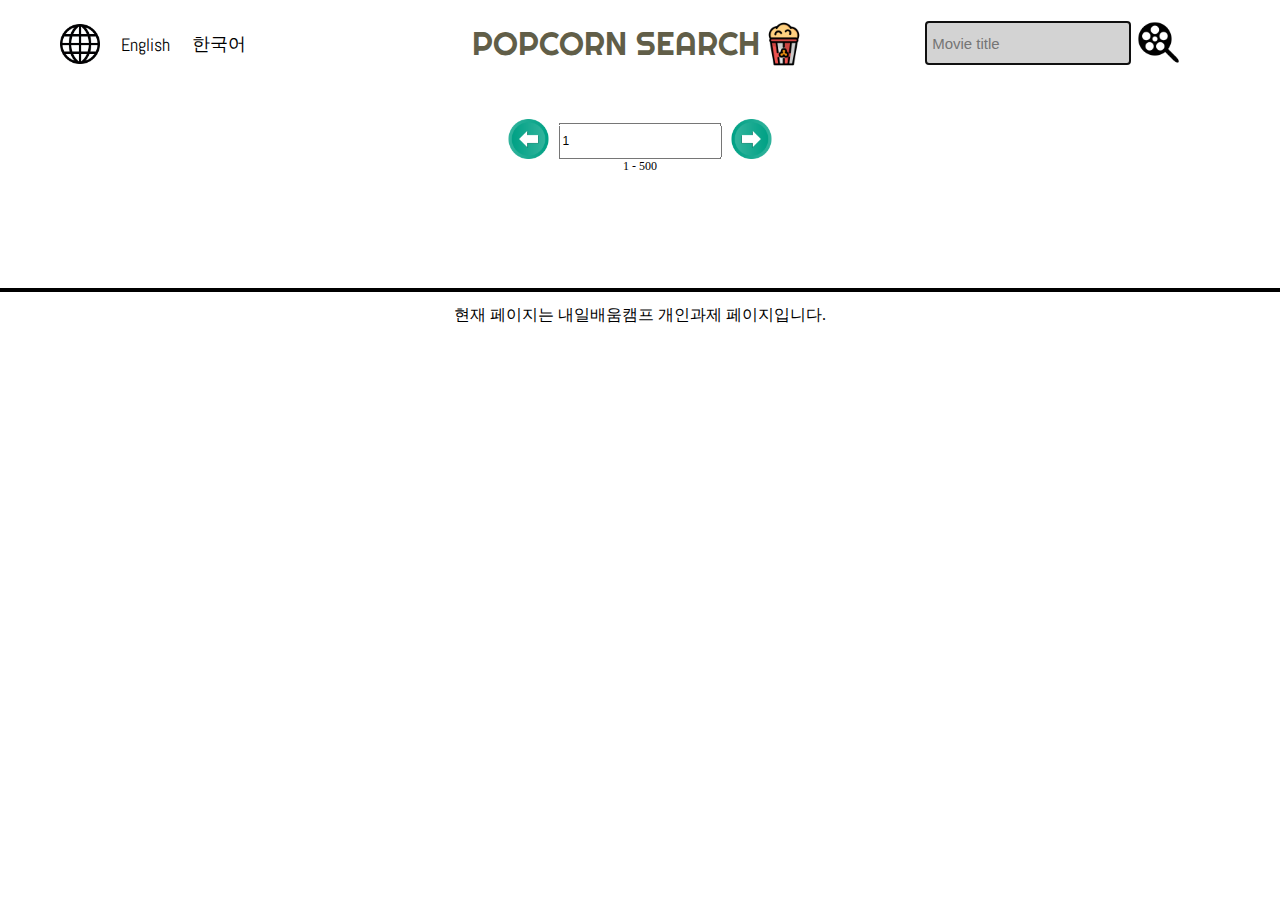
<file: index.html>
<!DOCTYPE html>
<html lang="en">
  <head>
    <meta charset="UTF-8" />
    <meta http-equiv="X-UA-Compatible" content="IE=edge" />
    <meta name="viewport" content="width=device-width, initial-scale=1.0" />
    <link rel="stylesheet" type="text/css" href="style.css" />
    <title>팝콘서치</title>
  </head>
  <body>
    <header>
      <h1>popcorn search</h1>
      <a href="./index.html" class="gnb-logo"></a>
      <nav class="gnb">
        <ul>
          <!-- gnb 항목 추가시 h1 hidden -->
          <!-- <li>
            <a href="" class="gnb-suggest">추천</a>
          </li>
          <li>
            <a href="" class="gnb-gnere">장르</a>
          </li>
          <li>
            <a href="" class="gnb-favorite">내가 찜한 컨텐츠</a>
          </li> -->
          <form class="gnb-search" onsubmit="searchFunc(event)">
            <!-- form에 onsubmit을 작동하므로 굳이 addEventListener를 작성하지 않아도 작동 -->
            <fieldset>
              <legend style="display: none">찾고 싶은 영화를 검색하세요</legend>
              <input
              id="searchInput"
              type="text"
              placeholder=" Movie title"
              value=""
              />
              <button id="searchBtn">검색</button>
            </fieldset>
          </form>
          <div>
            <img src="icon_global.png" alt="언어">
            <button onclick="changeEn()">English</button>
            <button onclick="changeKo()">한국어</button>
          </div>
        </ul>
        <div class="change-page">
          <a onclick="pageDown()" id="prevPage"><img src="icon_arrow.png" alt="이전 페이지"></a>
          <input onkeyup="searchPage()" id="inputPage" value="1"></input>
          <a onclick="pageUp()" id="nextPage"><img src="icon_arrow.png" alt="이전 페이지"></a>
          <label for="number">1 - 500</label>
        </div>
      </nav>
    </header>
    <main>
      <div class="grid-container" id="movieContainer"></div>
      
    </main>
    <footer>
      <p>현재 페이지는 내일배움캠프 개인과제 페이지입니다.</p>
    </footer>
    <script src="scr.js"></script>
  </body>
</html>
</file>
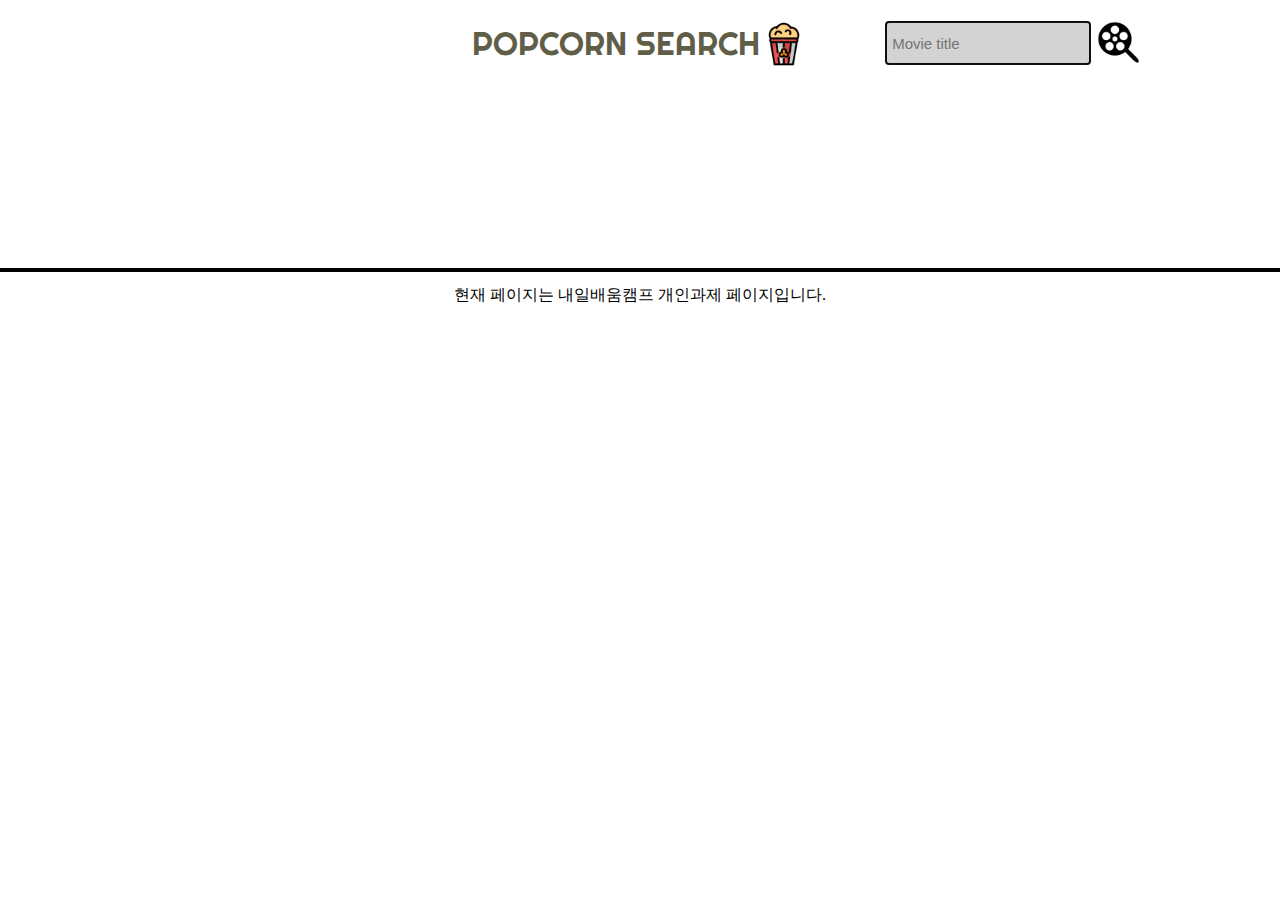
<file: templates/index.html>
<!DOCTYPE html>
<html lang="en">
  <head>
    <meta charset="UTF-8" />
    <meta http-equiv="X-UA-Compatible" content="IE=edge" />
    <meta name="viewport" content="width=device-width, initial-scale=1.0" />
    <link rel="stylesheet" type="text/css" href="../static/css/style.css" />
    <title>팝콘서치</title>
  </head>
  <body>
    <header>
      <h1>popcorn search</h1>
      <a href="./index.html" class="gnb-logo"></a>
      <nav class="gnb">
        <ul>
          <!-- gnb 항목 추가시 h1 hidden -->
          <!-- <li>
            <a href="" class="gnb-suggest">추천</a>
          </li>
          <li>
            <a href="" class="gnb-gnere">장르</a>
          </li>
          <li>
            <a href="" class="gnb-favorite">내가 찜한 컨텐츠</a>
          </li> -->
          <form class="gnb-search" onsubmit="searchFunc(event)">
            <!-- form에 onsubmit을 작동하므로 굳이 addEventListener를 작성하지 않아도 작동 -->
            <fieldset>
              <legend>찾고 싶은 영화를 검색하세요</legend>
              <input
                id="searchInput"
                type="text"
                placeholder=" Movie title"
                value=""
              />
              <button id="searchBtn">검색</button>
            </fieldset>
          </form>
        </ul>
      </nav>
    </header>
    <main>
      <div class="grid-container" id="movieContainer"></div>
    </main>
    <footer>
      <p>현재 페이지는 내일배움캠프 개인과제 페이지입니다.</p>
    </footer>
    <script src="../static/js/scr.js" defer></script>
  </body>
</html>
</file>
<file: style.css>
@import "reset.css";
@import url("https://fonts.googleapis.com/css2?family=Righteous&display=swap"); /* h1 font */
@import url("https://fonts.googleapis.com/css2?family=Anton&display=swap"); /* .movie-title*/
@import url("https://fonts.googleapis.com/css2?family=Abel&display=swap"); /* .movie-overview */
* {
  font-size: 12px;
}

header {
  margin-top: 20px;
  display: flex;
  justify-content: center;
  align-items: center;
  width: 100%;
  /* min-width: 1250px; */
}

header > h1 {
  font-family: "Righteous", sans-serif;
  font-size: 2rem;
  color: rgb(97, 94, 72);
  text-transform: uppercase;
  cursor: default;
}

.gnb-logo {
  position: relative;
  display: flex;
  width: 48px;
  height: 48px;
  background: transparent url("icon_popcorn.png");
  background-position: center center;
  background-size: 100%;
  background-repeat: no-repeat;
  cursor: pointer;
  z-index: 1;
}

.gnb {
  position: absolute;
  width: 100%;
}

.gnb > ul {
  height: 50px;
  position: relative;
}

/* gnb 항목 추가 */
/* .gnb > ul > li > a {
  position: absolute;
  top: 12px;
  font-size: 20px;
  height: 38px;
  cursor: pointer;
  transform: translate(-50%, 0);
}
.gnb-suggest {
  left: 0px;
}
.gnb-gnere {
  left: 100px;
}

.gnb-favorite {
  left: 250px;
} */

/* 검색창 */
.gnb-search > fieldset > input {
  position: absolute;
  width: 200px;
  height: 40px;
  right: 150px;
  bottom: 5px;
  font-size: 15px;
  background-color: rgba(200, 200, 200, 0.8);
  border: none;
}

.gnb-search > fieldset > button {
  position: absolute;
  width: 45px;
  height: 100%;
  right: 100px;
  bottom: 0;
  cursor: pointer;
  color: transparent;
  background: transparent url("icon_search.png");
  background-size: 100%;
  background-repeat: no-repeat;
  border: 0;
  padding: 0;
}

ul div {
  display: flex;
  align-items: center;
  position: absolute;
  left: 50px;
  bottom: 5px;
}

ul div button {
  font-size: 15px;
  margin: 0px 5px;
  border: none;
  background-color: transparent;
  font-size: 18px;
  font-family: "Abel", sans-serif;
}

.change-page {
  display: flex;
  align-items: center;
  position: absolute;
  left: 50%;
  translate: -50% 0;
  margin: 50px 0;
}

nav div a,
ul div button {
  cursor: pointer;
}

nav div input,
ul div button {
  height: 30px;
}

nav div a img,
ul div img {
  width: 40px;
  margin: 0 10px;
}

nav div :nth-child(3) img {
  transform: scaleX(-1);
}

nav div label {
  position: absolute;
  font-size: 12px;
  left: 50%;
  translate: -50% 0;
  margin: 50px 0 0 0;
}

.grid-container {
  margin-top: 120px;
  display: grid;
  justify-items: center;
  grid-template-columns: repeat(4, 1fr);
  row-gap: 70px;
}

.movie-card {
  position: relative;
  display: flex;
  flex-direction: column;
  justify-content: center;
  align-items: center;
  width: 300px;
  cursor: pointer;
  margin: 20px;
  padding: 20px 40px;
  box-shadow: 10px 10px 10px 10px rgba(0, 0, 0, 0.4) inset;
  border-radius: 30px;
}

.movie-card > img,
.movie-card > h5,
.movie-card > p {
  background-color: #fff;
  box-shadow: 10px 10px 10px 10px rgba(0, 0, 0, 0.4);
  border-radius: 30px;
}

.movie-card > img,
.movie-card > h5,
.movie-overview {
  width: 100%;
}

.movie-card > h5,
.movie-card > p {
  padding: 10px;
}

.movie-card > h5,
.movie-overview {
  cursor: text;
  text-align: center;
}

.movie-card > h5 {
  font-family: "Anton", sans-serif;
  font-size: 2.1rem;
  margin: 20px 0;
}

.movie-card > p {
  font-family: "Abel", sans-serif;
  font-size: 1.2rem;
}

.movie-overview {
  margin: auto 0;
  letter-spacing: 0.5px;
}

.movie-vote {
  margin: 20px 0 10px 0;
}

@media (max-width: 1680px) {
  .grid-container {
    grid-template-columns: repeat(3, 1fr);
  }
}

@media (max-width: 1270px) {
  .grid-container {
    grid-template-columns: repeat(2, 1fr);
    row-gap: 10px;
    margin-top: 120px;
  }

  .gnb-search > fieldset > input {
    right: 100px;
  }

  .gnb-search > fieldset > button {
    right: 50px;
  }
}

footer {
  margin-top: 100px;
  padding-top: 15px;
  border-top: 4px black solid;
  background-color: #fff;
  width: 100%;
  height: 50px;
  bottom: 0;
}

footer > p {
  text-align: center;
}

/*
반응형 CSS 추가
.grid-container 데이터 추가 했을 때 크기 일괄적으로 고정

*/
</file>
<file: static/css/style.css>
@import "reset.css";
@import url("https://fonts.googleapis.com/css2?family=Righteous&display=swap"); /* h1 font */
@import url("https://fonts.googleapis.com/css2?family=Anton&display=swap"); /* .movie-title*/
@import url("https://fonts.googleapis.com/css2?family=Abel&display=swap"); /* .movie-overview */

* {
  font-size: 12px;
}

header {
  margin-top: 20px;
  display: flex;
  justify-content: center;
  align-items: center;
  width: 100%;
  /* min-width: 1250px; */
}

header > h1 {
  font-family: "Righteous", sans-serif;
  font-size: 2rem;
  color: rgb(97, 94, 72);
  text-transform: uppercase;
  cursor: default;
}

.gnb-logo {
  position: relative;
  display: flex;
  width: 48px;
  height: 48px;
  /* color: transparent; */
  background: transparent url("../img/icon_popcorn.png");
  background-position: center center;
  background-size: 100%;
  background-repeat: no-repeat;
  cursor: pointer;
  z-index: 1;
}

.gnb {
  position: absolute;
  width: 1000px;
}

.gnb > ul {
  height: 50px;
  position: relative;
}

/* gnb 항목 추가 */
/* .gnb > ul > li > a {
  position: absolute;
  top: 12px;
  font-size: 20px;
  height: 38px;
  cursor: pointer;
  transform: translate(-50%, 0);
}
.gnb-suggest {
  left: 0px;
}
.gnb-gnere {
  left: 100px;
}

.gnb-favorite {
  left: 250px;
} */

/* 검색창 */
.gnb-search > fieldset > legend {
  display: none;
}

.gnb-search > fieldset > input {
  position: absolute;
  width: 200px;
  height: 40px;
  right: 50px;
  bottom: 5px;
  font-size: 15px;
  background-color: rgba(200, 200, 200, 0.8);
  border: none;
}

.gnb-search > fieldset > button {
  position: absolute;
  width: 45px;
  height: 100%;
  right: 0;
  bottom: 0;
  cursor: pointer;
  color: transparent;
  background: transparent url("../img/icon_search.png");
  background-size: 100%;
  background-repeat: no-repeat;
  border: 0;
  padding: 0;
}

.grid-container {
  margin-top: 100px;
  display: grid;
  justify-items: center;
  grid-template-columns: repeat(4, 1fr);
  row-gap: 70px;
}

.movie-card {
  position: relative;
  display: flex;
  flex-direction: column;
  justify-content: center;
  align-items: center;
  width: 300px;
  cursor: pointer;
  margin: 20px;
  padding: 20px 40px;
  box-shadow: 10px 10px 10px 10px rgba(0, 0, 0, 0.4) inset;
  border-radius: 30px;
}

.movie-card > img,
.movie-card > h5,
.movie-card > p {
  background-color: #fff;
  box-shadow: 10px 10px 10px 10px rgba(0, 0, 0, 0.4);
  border-radius: 30px;
}

.movie-card > img,
.movie-card > h5,
.movie-overview {
  width: 100%;
}

.movie-card > h5,
.movie-card > p {
  padding: 10px;
}

.movie-card > h5,
.movie-overview {
  cursor: text;
  text-align: center;
}

.movie-card > h5 {
  font-family: "Anton", sans-serif;
  font-size: 2.1rem;
  margin: 20px 0;
}

.movie-card > p {
  font-family: "Abel", sans-serif;
  font-size: 1.2rem;
}

.movie-overview {
  margin: auto 0;
  letter-spacing: 0.5px;
}

.movie-vote {
  margin: 20px 0 10px 0;
}

@media (max-width: 1680px) {
  .grid-container {
    grid-template-columns: repeat(3, 1fr);
  }
}

@media (max-width: 1270px) {
  .grid-container {
    grid-template-columns: repeat(2, 1fr);
    row-gap: 50px;
    margin-top: 70px;
  }
  .movie-card {
    width: 300px;
    margin: 0 auto;
  }
  header {
    flex-direction: column;
  }

  .gnb {
    position: relative;
    width: 100%;
  }

  .gnb-search > fieldset {
    display: flex;
    justify-content: center;
    height: 70px;
    margin: 20px 0 0 0;
  }
  .gnb-search > fieldset > input {
    position: relative;
    width: 50%;
    height: 50px;
    margin: auto 0 auto 0;
  }

  .gnb-search > fieldset > button {
    position: relative;
    width: 50px;
    cursor: pointer;
  }
}

@media (max-width: 860px) {
  .grid-container {
    grid-template-columns: repeat(1, 1fr);
    row-gap: 20px;
    margin-top: 30px;
  }
}

footer {
  margin-top: 100px;
  padding-top: 15px;
  border-top: 4px black solid;
  background-color: #fff;
  width: 100%;
  height: 50px;
  bottom: 0;
}

footer > p {
  text-align: center;
}

/*
반응형 CSS 추가
.grid-container 데이터 추가 했을 때 크기 일괄적으로 고정

*/
</file>
